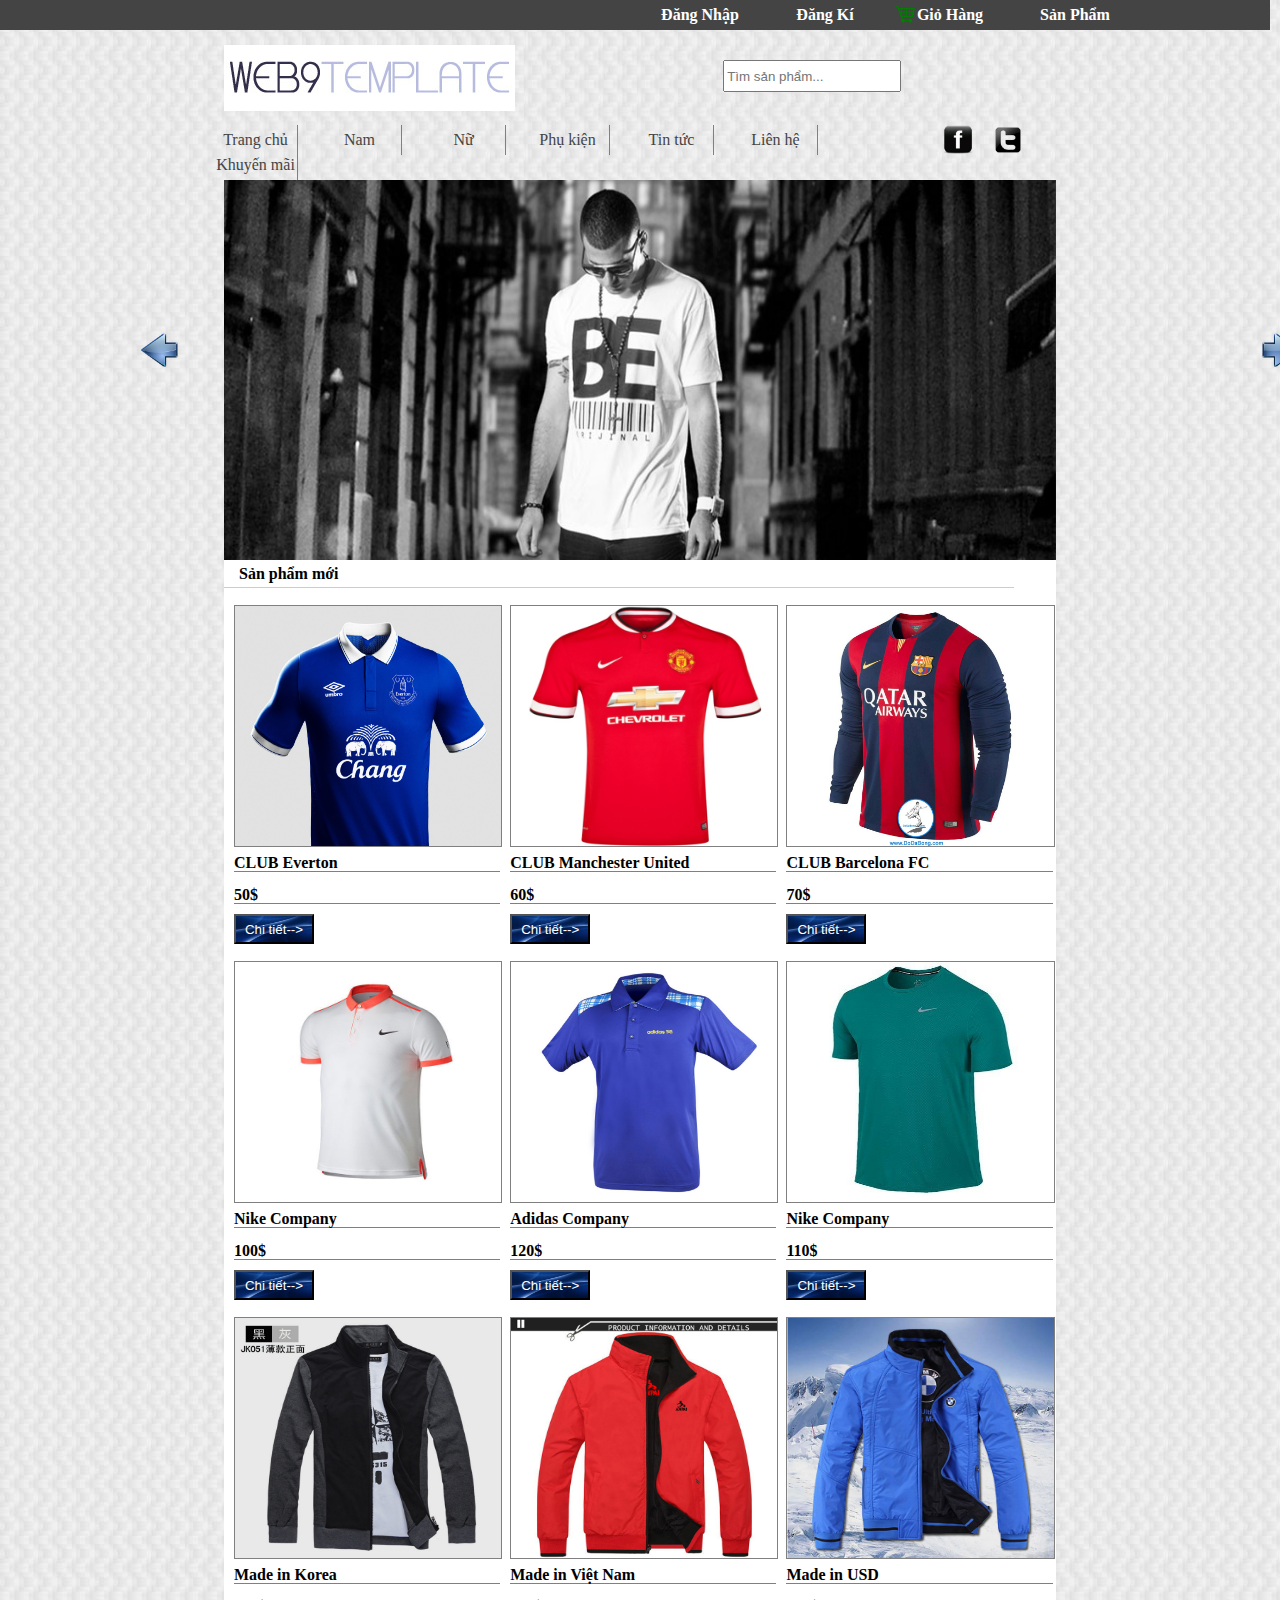
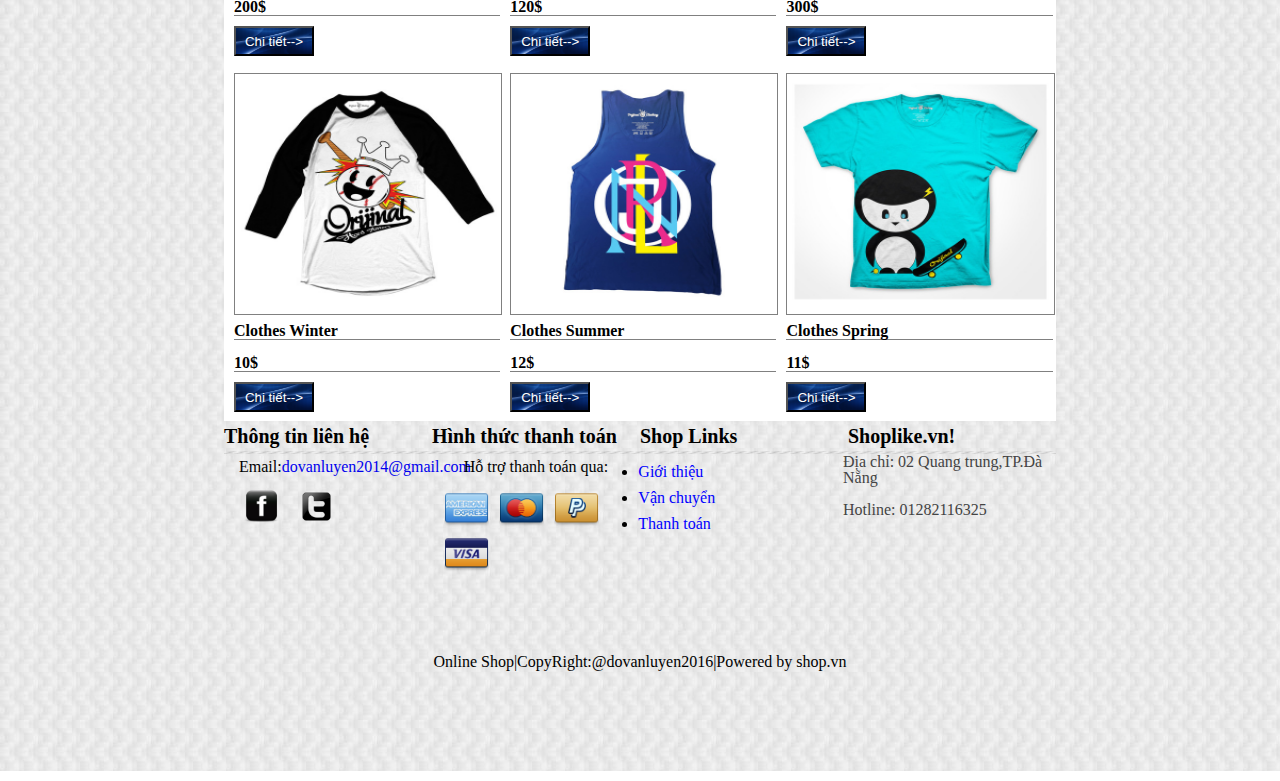
<file: index.html>
<!DOCTYPE html>
<html>
<head>
	<meta charset="utf-8">
	<title>Shop Thoi Trang Teen</title>
	<meta name="viewport" content="width=device-width, initi-scale=1.0">
	<link rel="stylesheet" type="text/css" href="reset.css">	
	<link rel="stylesheet" type="text/css" href="style.css">
	<link rel="stylesheet" type="text/css" href="responsive.css">
	<script src="javascripts/jquery-1.11.3.min.js"></script>
	<script src="javascripts/jquery.cycle.all.js"></script>
	<script src="javascripts/jquery.easing.1.3.js"></script>
	<script src="javascripts/codeshopjquery.js"></script>

</head>
<body>
  		
    		<div id="header">
				<div class="intro">	
						<div class="intro1"></div>	
						<div class="intro2">
							<ul>
								<li><a href="#">Đăng Nhập</a></li>
								<li><a href="#">Đăng Kí</a></li>
								<li class="carIcon"><a href="#">Giỏ Hàng</a></li>
								<li><a href="#">Sản Phẩm</a></li>
							</ul>
						</div>			
				</div>
				<div class="title">
					<div class="title1">
						<img src="images/web9.jpg" class="pic">
					</div>
					<div class="search">
						<form >
							<input type="text" name="fname" placeholder="Tìm sản phẩm...">
						</form>
					</div>
				</div>
				<!--NaViGation-->
				<div class="navi">
					  <div class="navi1">
					  		<ul>
					  			<li><a href="#">Trang chủ</a></li>
					  			<li><a href="#">Nam</a></li>
					  			<li><a href="#">Nữ</a></li>
					  			<li><a href="#">Phụ kiện</a></li>
					  			<li><a href="#">Tin tức</a></li>
					  			<li><a href="#">Liên hệ</a></li>
					  			<li><a href="#">Khuyến mãi</a></li>
					  		</ul>
					  </div>
					  <div class="navi2">
					  		<ul>
					  			<li><a href="#"><img src="images/facebook-icon.png" class="iconnavi"></a></li>
					  			<li><a href="#"><img src="images/twitter-icon.png" class="iconnavi"></a></li>
					  		</ul>
					  </div>				  
				</div>
				<!--Navi-ImageLink-->
				<div class="slideshow">
					<img src="images/thoitrang1.jpg" class="picturelink">
					<img src="images/thoitrang2.jpg" class="picturelink">
					<img src="images/thoitrang3.jpg" class="picturelink">
				</div>
				<div class="link">
					<ul>
						<li><a href="#"><img src="images/next.ico" class="next"></a></li>
						<li><a href="#"><img src="images/prev.ico" class="prev"></a></li>
					</ul>
				</div>
			



			</div>
			


			<!---CONTENT-->

			<div id="content">
				<div class="introduce">
					<h3>Sản phẩm mới</h3>
				</div>
				<hr width="95%" style="color:black" >
				<div class="lock">
					<div class="lock1">		
						<img src="images/aothethao1.jpg" class="clothes">				
					</div>
					<div class="lock1">	
						<img src="images/aothethao2.png" class="clothes">						
					</div>
					<div class="lock1">	
						<img src="images/aothethao3.jpg" class="clothes">						
					</div>
					
				</div>
				<div class="khungchu">
					<div class="chu">
						<p>CLUB Everton</p>
					</div>
					<div class="chu">
						<p>CLUB Manchester United</p>
					</div>
					<div class="chu">
						<p>CLUB Barcelona FC</p>
					</div>
				</div>
				<div class="khungchu">
					<div class="chu">
						<p>50$</p>
					</div>
					<div class="chu">
						<p>60$</p>
					</div>
					<div class="chu">
						<p>70$</p>
					</div>
				</div>
				<div class="khungchu">
					<div class="chu chitiet">
						<a href="#"><button>Chi tiết--></button></a>
					</div>
					<div class="chu chitiet">
						<a href="#"><button>Chi tiết--></button></a>
					</div>
					<div class="chu chitiet">
						<a href="#"><button>Chi tiết--></button></a>
					</div>
					
				</div>
			
				<!--lock giong nhau-->
				<!--lock giong nhau-->
				<div class="lock tennis">
					<div class="lock1">		
						<img src="images/aotennis1.jpg" class="clothes">				
					</div>
					<div class="lock1">	
						<img src="images/aotennis2.jpg" class="clothes">						
					</div>
					<div class="lock1">	
						<img src="images/aotennis3.jpg" class="clothes">						
					</div>
					
				</div>

				<div class="khungchu">
					<div class="chu">
						<p>Nike Company</p>
					</div>
					<div class="chu">
						<p>Adidas Company</p>
					</div>
					<div class="chu">
						<p>Nike Company</p>
					</div>
				</div>
				<div class="khungchu">
					<div class="chu">
						<p>100$</p>
					</div>
					<div class="chu">
						<p>120$</p>
					</div>
					<div class="chu">
						<p>110$</p>
					</div>
				</div>
				<div class="khungchu">
					<div class="chu chitiet">
						<button>Chi tiết--></button>
					</div>
					<div class="chu chitiet">
						<button>Chi tiết--></button>
					</div>
					<div class="chu chitiet">
						<button>Chi tiết--></button>
					</div>
					
				</div>

				<!--lock giong nhau-->
				<!--lock giong nhau-->
				<div class="lock tennis">
					<div class="lock1">		
						<img src="images/ao1.jpg" class="clothes">				
					</div>
					<div class="lock1">	
						<img src="images/ao2.jpg" class="clothes">						
					</div>
					<div class="lock1">	
						<img src="images/ao3.jpg" class="clothes">						
					</div>
					
				</div>

				<div class="khungchu">
					<div class="chu">
						<p>Made in Korea</p>
					</div>
					<div class="chu">
						<p>Made in Việt Nam</p>
					</div>
					<div class="chu">
						<p>Made in USD</p>
					</div>
				</div>
				<div class="khungchu">
					<div class="chu">
						<p>200$</p>
					</div>
					<div class="chu">
						<p>120$</p>
					</div>
					<div class="chu">
						<p>300$</p>
					</div>
				</div>
				<div class="khungchu">
					<div class="chu chitiet">
						<a href="#"><button>Chi tiết--></button></a>
					</div>
					<div class="chu chitiet">
						<a href="#"><button>Chi tiết--></button></a>
					</div>
					<div class="chu chitiet">
						<a href="#"><button>Chi tiết--></button></a>
					</div>
					
				</div>

				<!--lock giong nhau-->
				<!--lock giong nhau-->
				<div class="lock tennis">
					<div class="lock1">		
						<img src="images/aoteen1.jpg" class="clothes">				
					</div>
					<div class="lock1">	
						<img src="images/aoteen2.jpg" class="clothes">						
					</div>
					<div class="lock1">	
						<img src="images/aoteen3.jpg" class="clothes">						
					</div>
					
				</div>

				<div class="khungchu">
					<div class="chu">
						<p>Clothes Winter</p>
					</div>
					<div class="chu">
						<p>Clothes Summer</p>
					</div>
					<div class="chu">
						<p>Clothes Spring</p>
					</div>
				</div>
				<div class="khungchu">
					<div class="chu">
						<p>10$</p>
					</div>
					<div class="chu">
						<p>12$</p>
					</div>
					<div class="chu">
						<p>11$</p>
					</div>
				</div>
				<div class="khungchu">
					<div class="chu chitiet">
						<a href="#"><button>Chi tiết--></button></a>
					</div>
					<div class="chu chitiet">
						<a href="#"><button>Chi tiết--></button></a>
					</div>
					<div class="chu chitiet">
						<a href="#"><button>Chi tiết--></button></a>
					</div>
					
				</div>


			</div>






			<div id="footer">
				<div class="footer1">
					<div class="dongchu">
						<p>Thông tin liên hệ</p>
					</div>
					<div class="dongchu">
						<p>Hình thức thanh toán</p>
					</div>
					<div class="dongchu">
						<p>Shop Links</p>
					</div>
					<div class="dongchu">
						<p>Shoplike.vn!</p>
					</div>
				</div>
				<div class="footer2">					
				</div>
				<div class="footer3">
					<div class="foo1">
						<div class="foo12">
							<p>Email:<a href="#">dovanluyen2014@gmail.com</a></p>
						</div>
						<div class="foo13">
							<ul>
								<li><a href="#"><img src="images/facebook-icon.png" class="iconfoot"></a></li>
								<li><a href="#"><img src="images/twitter-icon.png" class="iconfoot"></a></li>
							</ul>
						</div>
					</div>
					<div class="foo1">
						<div class="foo12">
							<p class="ppp">Hỗ trợ thanh toán qua:</p>
						</div>
						<div class="foo13">
							<ul>
								<li><a href="#"><img src="images/editcard1.png" class="iconfoot"></a></li>
								<li><a href="#"><img src="images/editcard2.png" class="iconfoot"></a></li>
								<li><a href="#"><img src="images/editcard3.png" class="iconfoot"></a></li>
								<li><a href="#"><img src="images/editcard4.png" class="iconfoot"></a></li>
							</ul>
						</div>
						
					</div>
					<div class="foo1 foo1_link">
						<ul>
							<li><a href="#">Giới thiệu</a></li>
							<li><a href="#">Vận chuyển</a></li>
							<li><a href="#">Thanh toán</a></li>
						</ul>
					</div>
					<div class="foo1 foo1_chu">
						<p>Địa chỉ: 02 Quang trung,TP.Đà Nẵng
						   <br><br>Hotline: 01282116325
						</p>
					</div>

				</div>
				<div class="copyright">
					<p>Online Shop|CopyRight:@dovanluyen2016|Powered by shop.vn</p>
				</div>
		
			</div>
   	

</body>
</html>
</file>
<file: style.css>
body {
   width: auto;
   height: auto;
   background-image: url('../images/mannen.png'); 

}

.intro {
	width: 100%;
	height: 40px;
	background: #444444;
	margin-top: -10px;
	margin-left: -10px;
}
.intro1 {
	float: left;
	width: 50%;
	height: 100%;
}
.intro2 {
	float: left;
	width: 50%;
	height: 100%;
}
.intro2 ul {
	list-style: none;
	margin-top: 20px;
}
.intro2 ul li {
    margin-top: -10px;
    float: left;
    margin-left: 15px;
    font-weight: bold;
}
.intro2 ul li a {
	text-align: center;
    text-decoration: none;
    display: block;
    width: 110px;
    height: 30px;
    line-height: 30px;
	color: white;
}
.intro2 ul li a:hover {
	text-decoration:underline;
}
.intro2 ul li.carIcon {
    background: url('../images/cart-icon.png') left 4px no-repeat;
    background-size: 20px;   
}
/*----------------------------------*/
.title {
	margin: 0 auto;
	width: 65%;
	height: 100px;
	
}
.title .title1{
	float: left;
	width: 60%;
	height: 100%;
}
.title .search{
	float: left;
	width: 40%;
	height: 100%;
}
.title .title1 .pic{
	    padding-top: 15px;
}
.title .search form input{
	    margin-top: 30px;
	    width: 170px;
   	    height: 26px;
}
/*-------------------------------*/
.navi {
	margin: 0 auto;
	width: 65%;
	height: 50px;
}
.navi .navi1 {
	float: left;
	width: 75%;
	height: 100%;
}
.navi .navi2 {
	float: left;
	width: 25%;
	height: 100%;
}
.navi .navi1 ul {
	list-style: none;
	margin-left: -30px;

}
.navi .navi1 ul li {
	float: left;
	margin-left: 20px;
	margin-top: -5px;
}
.navi .navi1 ul li a {
	text-align: center;
	text-decoration:none;
	display: block;
	width: 83px;
	height: 30px;
	line-height: 30px;
	border-right: 1.5px solid grey; 
	color: #444;
}
.navi .navi1 ul li a:hover {
	color: red;
}
.navi .navi2 ul {
	list-style: none;
	margin-left: 80px;

}
.navi .navi2 ul li {
	float: left;
	margin-left: 10px;
	margin-top: -10px;
}
.navi .navi2 ul li a {
	text-decoration: none;
	display: block;
	width: 40px;
	height: 40px;
}
.iconnavi {
	width: 100%;
	height: 100%;
}
/*--------------------------------------------*/
.slideshow {
	position: relative;
	margin: 0 auto;
	width: 65%;
	height: 380px;
	background: grey;
}
.slideshow .picturelink {
	width: 100%;
	height: 380px;
}
.link ul {
	list-style: none;
}
.link ul li {
	float: left;
	margin-left: 40px;
}
.link ul li a {
	text-decoration: none;
	display: block;
	width: 40px;
	height: 40px;
}
.link .next {
	position: absolute;
	z-index: 100;
	width: 40px;
	height: 40px;
	 margin-left: 1220px;
	margin-top: -230px;
}
.link .prev {
	position: absolute;
	z-index: 100;
	width: 40px;
	height: 40px;
	margin-left: 20px;
	margin-top: -230px;
}
/*-------------CONTENT----------*/
#content {
	margin:0 auto;
	width: 65%;
	height: 1480px;
	background: white;
}
#content .introduce {
	margin-top: -19px;
	width: 100%;
	height: 30px;
}
#content .introduce h3 {
	padding-top: 25px;
	padding-left: 15px;
}
.lock {
	width: 100%;
	height: 240px;
}
.lock .lock1 {
	margin-left: 10px;
	float: left;
	width: 32%;
	height: 100%;
}
.clothes {
	width: 100%;
	height: 100%;
	border-bottom: 1px solid grey;
	border-top: 1px solid grey;
	border-left: 1px solid grey;
	border-right: 1px solid grey;
}
.clothes:hover {
	opacity: 0.6;
}
.khungchu {
	margin-top: 5px;
	width: 100%;
	height: 27px;
}
.khungchu .chu {
	float: left;
	margin-left: 10px;
	width: 32%;
	height: 100%;
	text-align: left;
	font-weight: bold;
}
.khungchu .chu p {
	margin: 0;
	padding-top: 5px;
	border-bottom: 0.1px solid grey;
}
.chitiet button{
	width: 80px;
    height: 30px;
    color: white;
    background-image: url('../images/mauchitiet.jpg');
    background-size: 100% 100%;
}
.chitiet button:hover {
	opacity: 0.6;
}
/*----lock giong nhau-----*/
.tennis {
	margin-top: 20px;
}
/*--------------------FOOTER-------------------------*/
#footer {
	margin:0 auto;
	width: 65%;
	height: 350px;
}
#footer .footer1 {
	width: 100%;
	height: 30px;
}
#footer .footer1 .dongchu {
	float: left;
	width: 25%;
	height: 100%;
	font-weight: bold;
}
#footer .footer1 .dongchu p {
	margin:0;
	padding-top: 5px;
	font-size: 20px; 
}
.footer2 {
	width: 100%;
	height: 3px;
	background: url('../images/duonggachmo.png');
	background-size: 100% 100%;
}
.footer3 {
	width: 100%;
	height: 200px;
}
.footer3 .foo1 {
	float: left;
	margin-left: 5px;
	width: 24%;
	height: 100%;
}
.footer3 .foo1 .foo12 {
	margin-top: -15px;
	width: 100%;
	height: 30%;
}
.footer3 .foo1 .foo13 {
	width: 100%;
	height: 70%;
}
.footer3 .foo1 .foo12 p {
	padding-top: 20px;
	padding-left: 10px; 
}
.footer3 .foo1 .foo12 a {
	text-decoration:none;
}
.footer3 .foo1 .foo12 a:hover {
	text-decoration: underline;
}
.foo13 ul {
	margin-top: -15px;
	list-style: none;
}
.foo13 ul li {
	float: left;
	margin-left: 10px;
}
.foo13 ul li a {
	text-decoration: none;
	display: block;
	width: 45px;
	height: 45px;
}
.iconfoot {
	width: 100%;
	height: 100%;
}
.foo12 .ppp{margin-left: 20px;}
/*-----------*/
.foo1_link ul li {
	margin-top: 10px;
}
.foo1_link ul li a {
	text-decoration: none;
	color: blue;
}
.foo1_link ul li a:hover {
	color: red;
}
.foo1_chu {
	color: #444444;
}
/*-------------------------------------------*/
.copyright {
	margin-top: -16px;
	width: 100%;
	height: 20px;
	text-align: center;
}
</file>
<file: responsive.css>
@media only screen and (max-width: 768px) and (max-height: 1024px){
    .intro {
    width: 1285px;
    height: 40px;
    background: #444444;
    margin-top: -10px;
    margin-left: -10px;
	}
    .title {
    	width: 94%;
    	padding-left: 3%;
    	padding-right: 3%;
    }
    .intro1 {
    float: left;
    width: 30%;
    height: 100%;
	}
	.intro2 {
    float: left;
    width: 70%;
    height: 100%;
	}
    .intro2 ul li a {
    color: white;
    display: block;
    font-size: 12px;
    height: 30px;
    line-height: 30px;
    text-align: center;
    text-decoration: none;
	}
    .link .prev {
    height: 30px;
    margin-left: -105px;
    margin-top: -230px;
    position: absolute;
    width: 30px;
    z-index: 100;
	}
	.link .next {
    position: absolute;
    z-index: 100;
    width: 40px;
    height: 40px;
    margin-left: 1182px;
    margin-top: -230px;
	}
    .slideshow {
	width: 1250px;
	height: 400px;
	margin-left: 13px;
	}
	.slideshow .picturelink {
	width: 1250px;
	height: 400px;
	
	}
	.navi {
    margin-left: 25px;
    width: 1230px;
    height: 50px;
}
	.navi .navi2 ul {
    list-style: none;
    margin-left: 0px;
    margin-top: 20px;
	}
	.title .search form input {
    margin-top: 40px;
    width: 170px;
    height: 26px;
    margin-left: 400px;
	}
	.title .title1 .pic {
    padding-top: 15px;
    padding-left: 150px;
	}
	.navi .navi1 {
    margin-top: 17px;
    float: left;
    width: 75%;
    height: 100%;
	}
	.navi .navi1 ul li a {
   		 text-align: center;
    	text-decoration: none;
   		 display: block;
   		 width: 110px;
   		 height: 30px;
    	line-height: 30px;
    	border-right: 1.5px solid grey;
    	color: #444;
	}
	.iconnavi {
    	margin-left: 60px;
    	width: 100%;
    	height: 100%;
	}
    
	#content {
    margin: 0 auto;
    margin-left: 15px;
    width: 1250px;
    height: 1480px;
    background: white;
	}
	#content .introduce { 
    margin-top: 4px;
    width: 1100px;
    height: 30px;
    line-height: 2px;
    text-align: center;
     font-size: 40px;
	}
	#footer {
    
    margin: 0 auto;
    width: 1244px;
    height: 350px;
    margin-left: 19px;
	}
}

/*--kichjthuoc Galaxys5--*/
@media only screen and (max-width: 360px) and (min-height: 640px) {
	body {
		background: url('../images/phongnenxanh.jpg');
	}
	#content {
		background: url('../images/phongnenxanh.jpg');
	}
	.navi .navi1 ul li a {
    color: red;
	}
}
@media only screen and (max-width: 640px) and (min-height: 360px) {
	body {
		background: url('../images/phongnenxanh.jpg');
	}
	
	.navi .navi1 ul li a {
    color: red;
	}
}

/*--kichjthuoc Iphoe6--*/
@media only screen and (max-width: 375px) and (min-height: 667px){

	body {
		background: url('../images/phongneniphone6.jpg');
	}

	
}

/*--kichjthuoc Iphoe6Plus--*/
@media only screen and (max-width: 414px) and (min-height: 736px) {

	body {
		background: url('../images/neniphone6plus.jpg');
	}
	#footer .footer1 .dongchu p {
    margin: 0;
    padding-top: 5px;
    font-size: 20px;
    color: orangered;
	}

	
}
</file>
